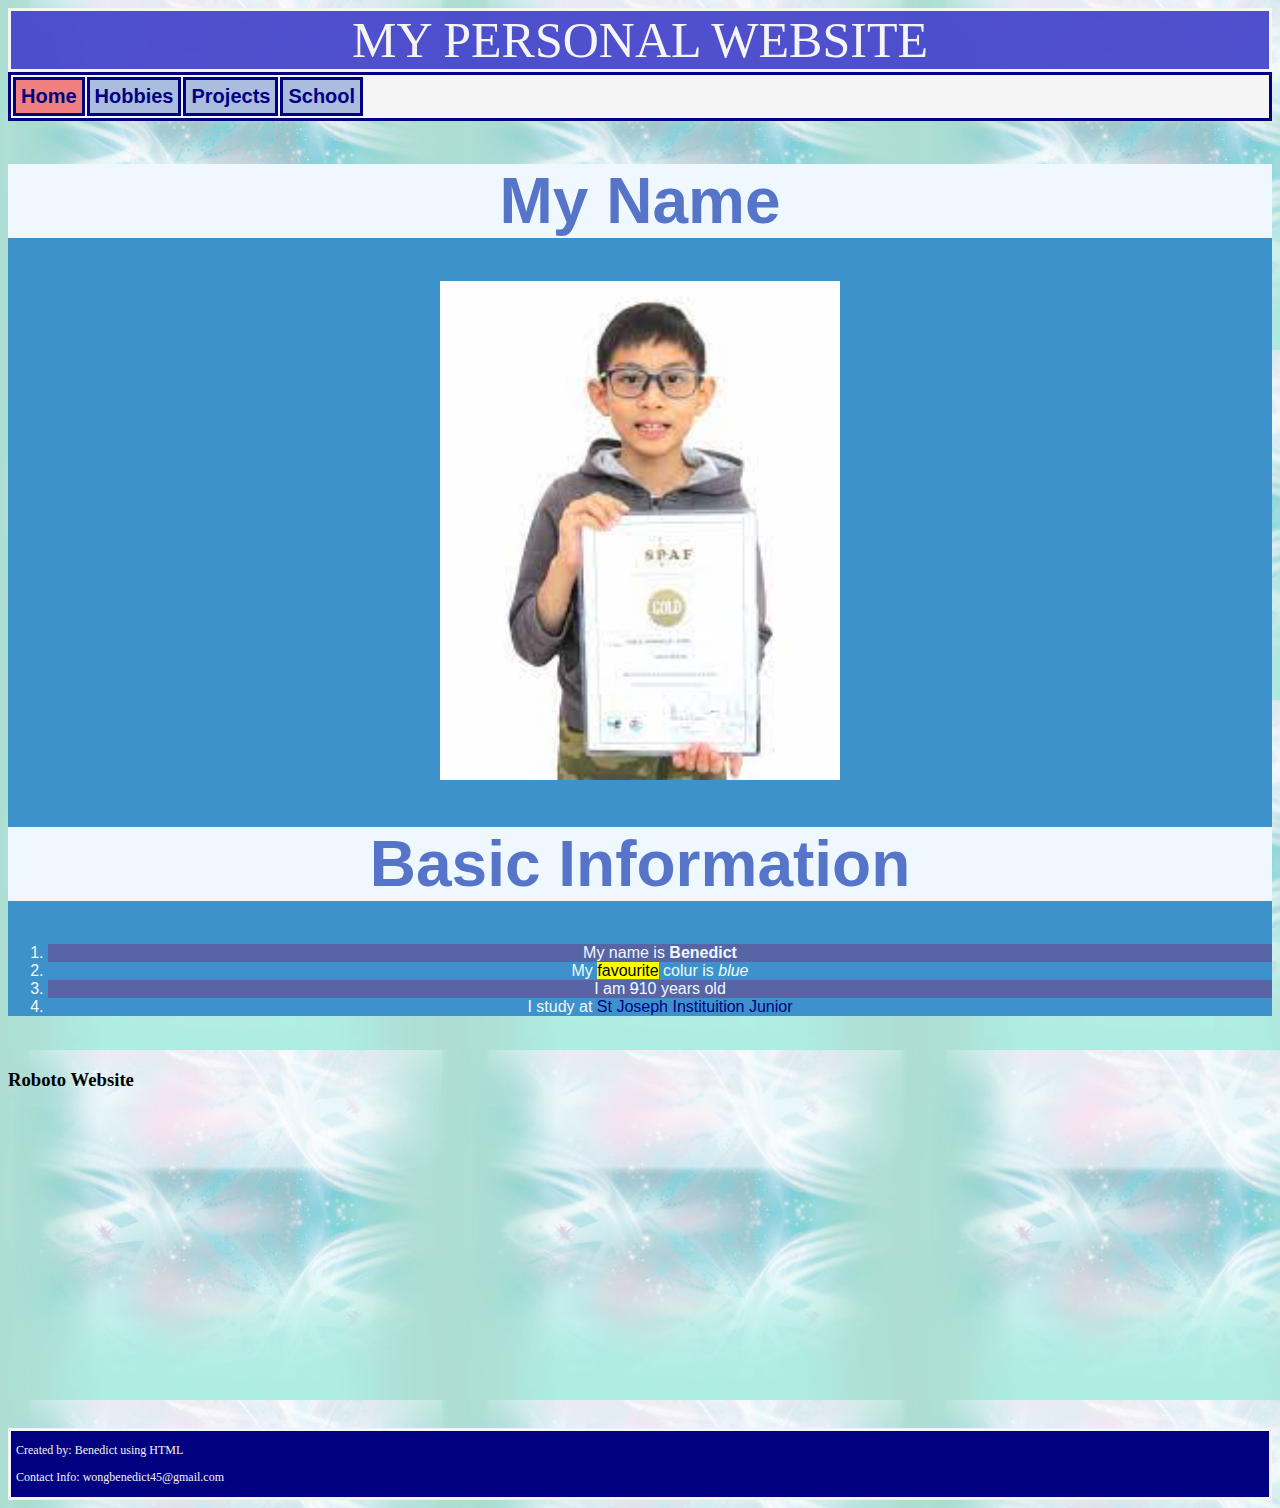
<file: index.html>
<!DOCTYPE html>
<html>
    <head>
        <title>Projects</title>
        <link rel="stylesheet" href="https://tinyurl.com/fontawesome-icons">
        <link rel="stylesheet" href="main.css">
    </head>

    <body background="./img/bg1.jpg">
        <header id= Header> MY PERSONAL WEBSITE</header>

        <div class="navbar">
            <table>
                <tr>
                    <th class="active"><a href="index.html"> <i class="fa fa-home"></i>Home</a></th>
                    <th> <a href="Hobbies .html"> <i class="fa fa-gamepad"></i>Hobbies</a></th>
                    <th> <a href="Projects.html"> <i class="fa fa-briefcase"></i>Projects</a></th>
                    <th> <a href="School_Page.html"> <i class="fa fa-book"></i>School</a></th>
                    
                </tr>
    
            </table>
            
        </div>
        <div class="profile">
            <h1>My Name</h1>
        <div class="dropdown">
            <img src="img/sussy boi named ben.jpg" width="400">
            <div class="dropdown-content">
                That's me! 
            </div>
        </div>
            <h1>Basic Information</h1>
            <ol type="1" class="colorf">
                <li class="even-row">My name is <b>Benedict</b></li>
                <li>My <mark>favourite</mark> colur is <em><i>blue</i></em></li>
                <li class="even-row">I am <del>9</del>10 years old</li>
                <li>I study at <a href="https://www.coolmathgames.com/">St Joseph Instituition Junior</a> </li>

            </ol>
         </div>
        


       
        <br>
        <h3>Roboto Website</h3>
        <iframe width="560" height="315" src="https://www.roboto.sg" title="Roboto Coding Academy" frameborder="0" allow="accelerometer; autoplay; clipboard-write; encrypted-media; gyroscope; picture-in-picture; web-share" allowfullscreen></iframe>
        <footer>
            <p>Created by: Benedict using HTML</p>
            <p>Contact Info: wongbenedict45@gmail.com</p>
        </footer>

    </body>


</html>
</file>
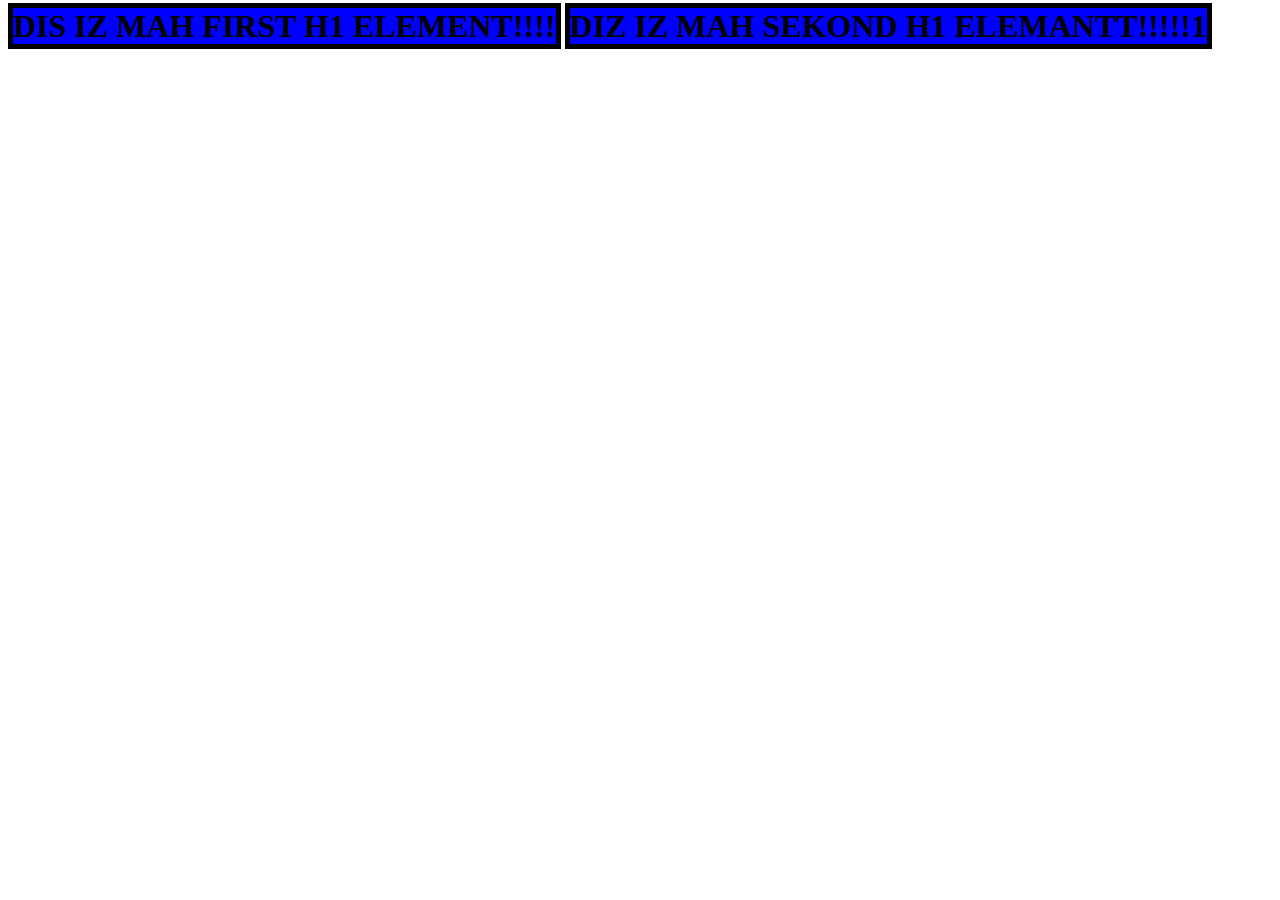
<file: experiment:D.html>
<!DOCTYPE html>
<html lang="en">
<head>
    <meta charset="UTF-8">
    <meta name="viewport" content="width=device-width, initial-scale=1.0">
    <title>Experiment</title>
    <style>
        h1  {
            border: 5px solid black;
            top: 20px;
            left: 20px;
            background: blue;
            display: inline;
        }
    </style>
</head>
<body>
    <h1>DIS IZ MAH FIRST H1 ELEMENT!!!!</h1>
    <h1>DIZ IZ MAH SEKOND H1 ELEMANTT!!!!!1</h1>
    
</body>
</html>
</file>
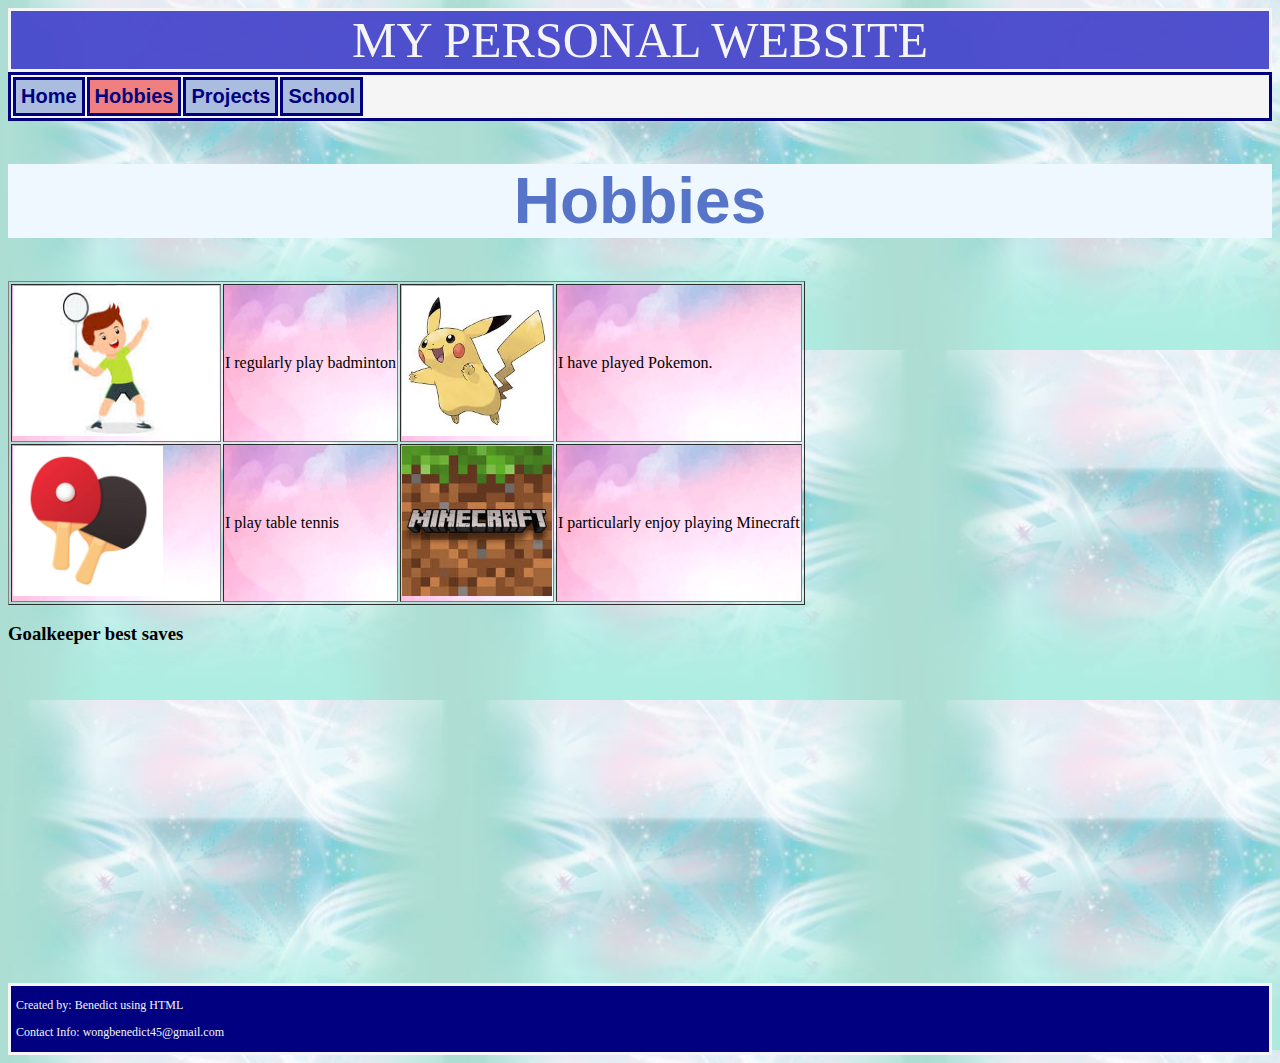
<file: Hobbies .html>
<!DOCTYPE html>
<html>
    <head>
        <title>Tabulating My Hobbies </title>
        <link rel="stylesheet" href="https://tinyurl.com/fontawesome-icons">
        <link rel="stylesheet" href="main.css">
    
    </head>

    <body background="img/bg1.jpg">
        <header id= Header> MY PERSONAL WEBSITE</header>

        <div class="navbar">
            <table>
                <tr>
                    <th> <a href="index.html"> <i class="fa fa-home"></i>Home</a></th>
                    <th class="active"> <a href="Hobbies .html"> <i class="fa fa-gamepad"></i>Hobbies</a></th>
                    <th> <a href="Projects.html"> <i class="fa fa-briefcase"></i>Projects</a></th>
                    <th> <a href="School_Page.html"> <i class="fa fa-book"></i>School</a></th>
                    
                </tr>
    
            </table>
            
        </div>



        <h1>Hobbies</h1>
        <table border="1">
    
            <tr>
                <td background="img/bgtable.jpg"> 
                    <img src="img/badminton.jpg" height="150" alt=""></td>
                <td background="img/bgtable.jpg">
                    I regularly play badminton
                </td>
                <td background="img/bgtable.jpg">
                    <img src="img/pikachu.jpg" height="150" alt=""></td>
                <td background="img/bgtable.jpg">I have played Pokemon.</td>
            </tr>
            <tr>
                <td background="img/bgtable.jpg">
                    <img src="img/tabletennis.jpg" height="150" alt=""></td>
                <td background="img/bgtable.jpg">
                    I play table tennis </td>
                <td background="img/bgtable.jpg">
                    <img src="img/minecraft.jpg" height="150" alt=""></td>
                <td background="img/bgtable.jpg">
                I particularly enjoy playing Minecraft</td>
            </tr>
        </table>


        
        <h3>Goalkeeper best saves</h3>
        <iframe width="560" height="315" src="https://www.youtube.com/embed/wVAclB2CTw8?si=OLbH6RLNilTkd452" title="YouTube video player" frameborder="0" allow="accelerometer; autoplay; clipboard-write; encrypted-media; gyroscope; picture-in-picture; web-share" allowfullscreen></iframe>
        
        <footer>
            <p>Created by: Benedict using HTML</p>
            <p>Contact Info: wongbenedict45@gmail.com</p>
        </footer>
        

    </body>
</html>
</file>
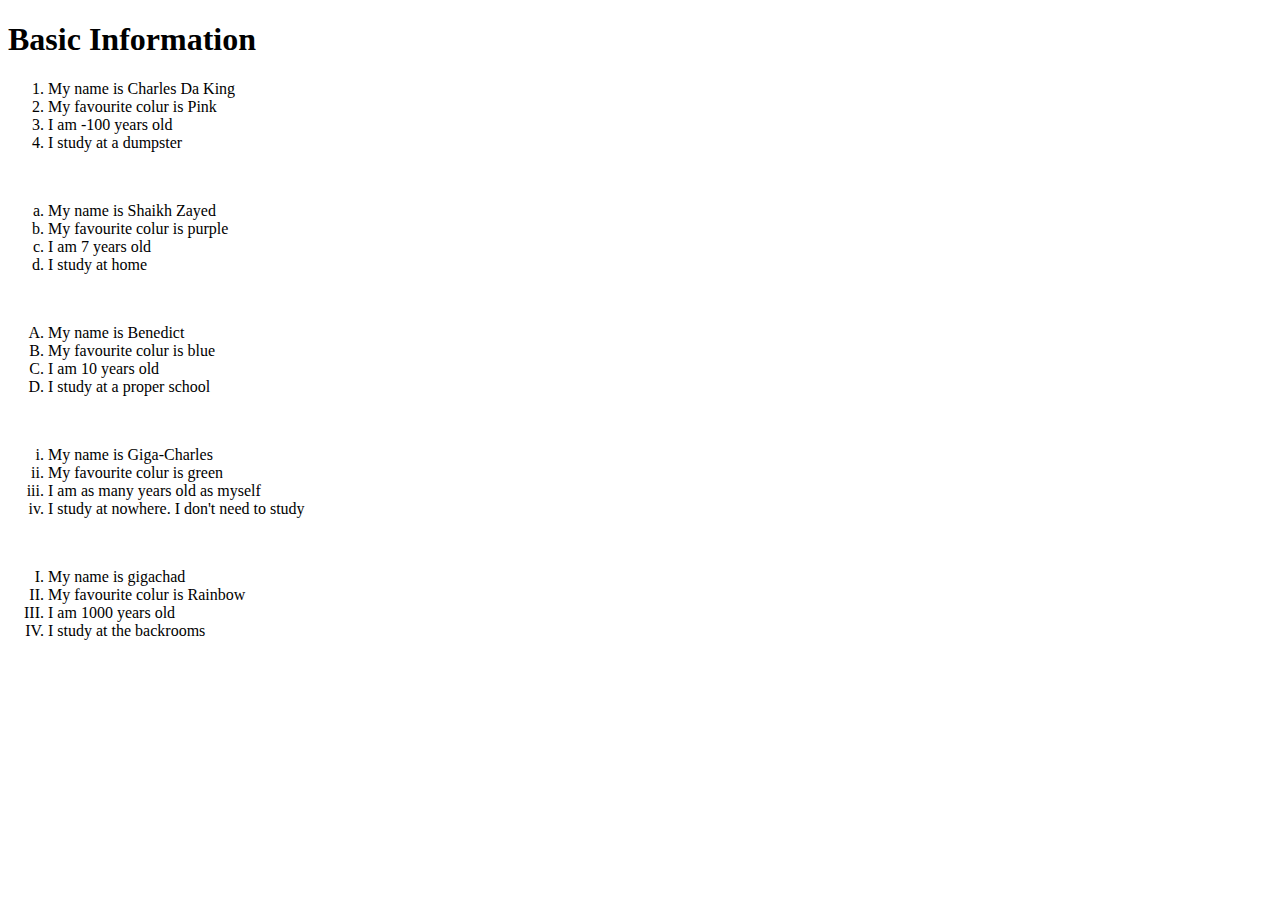
<file: L2A1 List my life.html>
<!DOCTYPE html>
<html>
    <head>
        <title>List My Life</title>
    </head>

    <body>
        <h1>Basic Information</h1>

        <ol type="1">
            <li>My name is Charles Da King</li>
            <li>My favourite colur is Pink</li>
            <li>I am -100 years old</li>
            <li>I study at a dumpster</li>
        </ol>
        <br>

        <ol type="a">
            <li>My name is Shaikh Zayed</li>
            <li>My favourite colur is purple</li>
            <li>I am 7 years old</li>
            <li>I study at home</li>
        </ol>
        <br>

        <ol type="A">
            <li>My name is Benedict</li>
            <li>My favourite colur is blue</li>
            <li>I am 10 years old</li>
            <li>I study at a proper school</li>
        </ol>
        <br>

        <ol type="i">
            <li>My name is Giga-Charles</li>
            <li>My favourite colur is green</li>
            <li>I am as many years old as myself</li>
            <li>I study at nowhere. I don't need to study</li>
        </ol>
        <br>

        <ol type="I">
            <li>My name is gigachad</li>
            <li>My favourite colur is Rainbow</li>
            <li>I am 1000 years old</li>
            <li>I study at the backrooms</li>
        </ol>
        <br>


    </body>


</html>
</file>
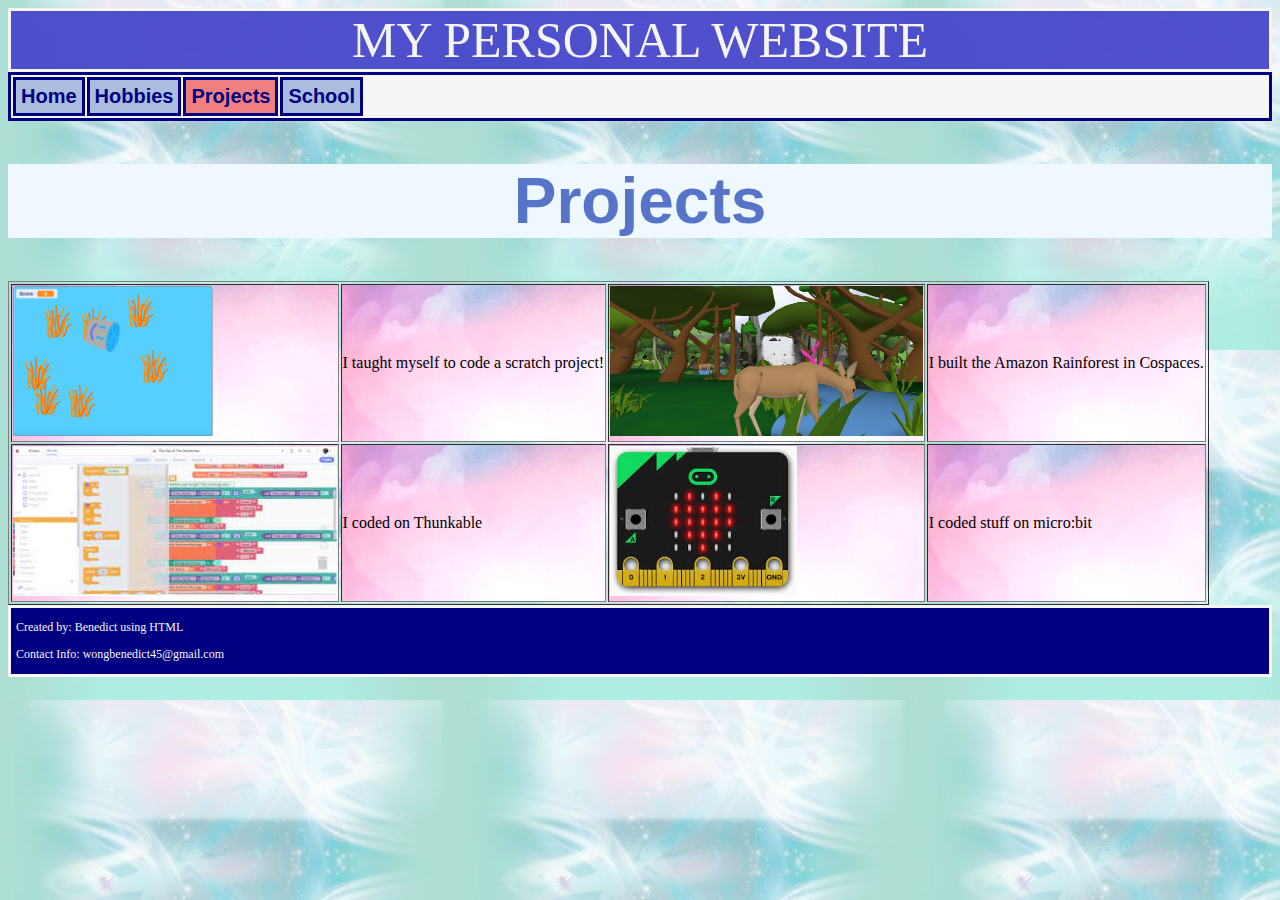
<file: Projects.html>
<!DOCTYPE html>
<html>
    <head>
        <title>List My Life</title>
        <link rel="stylesheet" href="https://tinyurl.com/fontawesome-icons">
        <link rel="stylesheet" href="main.css">
    </head>

    <body background="./img/bg1.jpg">
        <header id= Header> MY PERSONAL WEBSITE</header>

        <div class="navbar">
            <table>
                <tr>
                    <th><a href="index.html"> <i class="fa fa-home"></i>Home</a></th>
                    <th><a href="Hobbies .html"> <i class="fa fa-gamepad"></i>Hobbies</a></th>
                    <th class="active"><a href="Projects.html"> <i class="fa fa-briefcase"></i>Projects</a></th>
                    <th><a href="School_Page.html"> <i class="fa fa-book"></i>School</a></th>
                    
                </tr>
    
            </table>
            
        </div>
    <table border="1">
        <h1>Projects</h1>
        <tr>
            <td background="img/bgtable.jpg"> 
                <img src="img/gah.png" height="150" alt=""></td>
            <td background="img/bgtable.jpg">
                I taught myself to code a scratch project!
            </td>
            <td background="img/bgtable.jpg">
                <img src="img/shi.png" height="150" alt=""></td>
            <td background="img/bgtable.jpg">I built the Amazon Rainforest in Cospaces.</td>
        </tr>
        <tr>
            <td background="img/bgtable.jpg">
                <img src="img/NERDDDD.jpg" height="150" alt=""></td>
            <td background="img/bgtable.jpg">
                I coded on Thunkable </td>
            <td background="img/bgtable.jpg">
                <img src="img/susst baaaa.jpg" height="150" alt=""></td>
            <td background="img/bgtable.jpg">
            I coded stuff on micro:bit</td>
        </tr>
    </table>
    <footer>
        <p>Created by: Benedict using HTML</p>
        <p>Contact Info: wongbenedict45@gmail.com</p>
    </footer>


       

    </body>


</html>
</file>
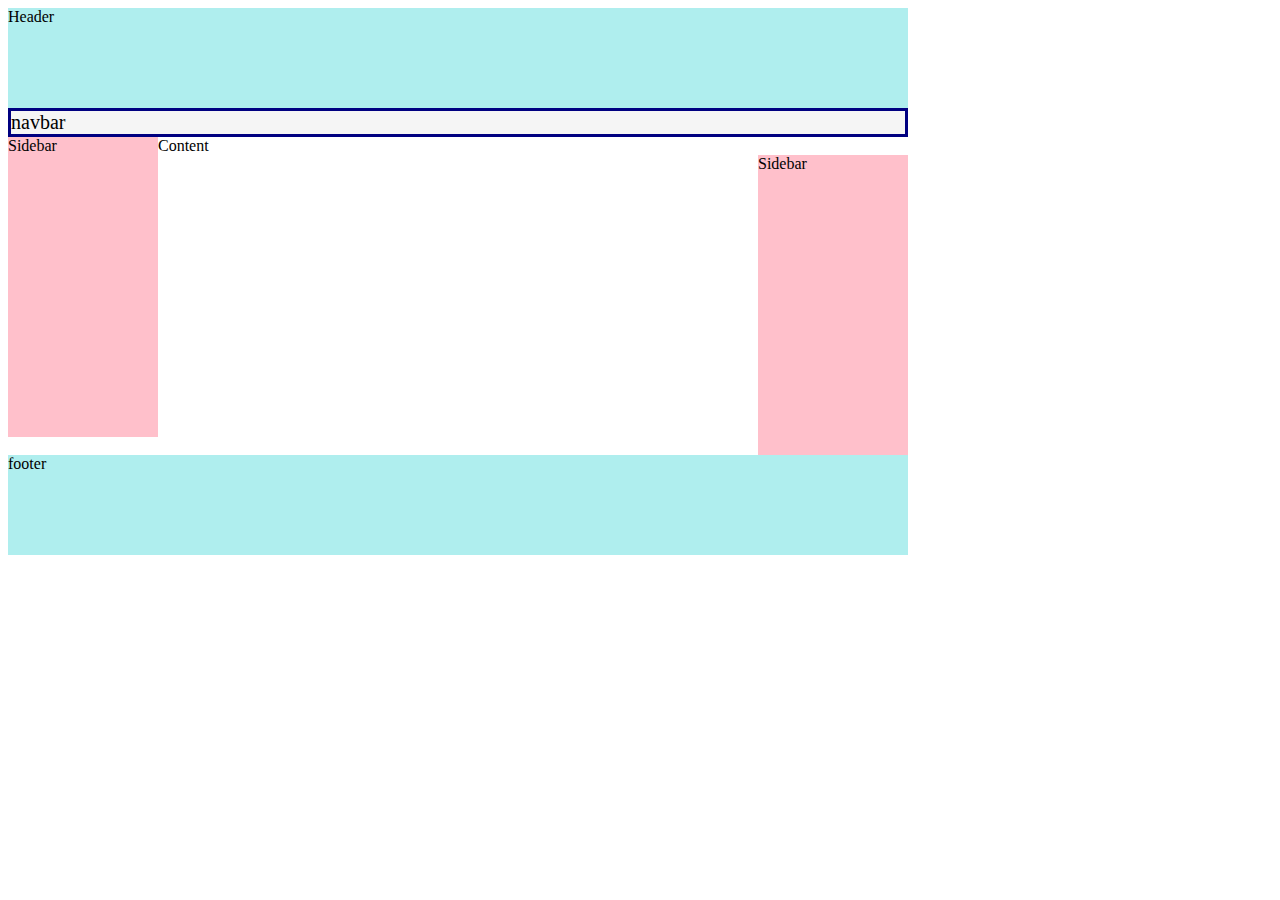
<file: skeleton.html>
<!DOCTYPE html>
<html lang="en">
<head>
    <meta charset="UTF-8">
    <meta name="viewport" content="width=device-width, initial-scale=1.0">
    <title>Skeleton</title>
    <link rel="stylesheet" href="main.css">
</head>
<body>
    <div class="wrapper">
        <div class="header">Header</div>
        <div class="navbar">navbar</div>
        <div class="sidebar-left">Sidebar</div>
        <div class="Content">Content</div>
        <div class="sidebar-right">Sidebar</div>
        <div class="footer">footer</div>
     </div>
    
</body>
</html>
</file>
<file: main.css>
h1  {
    background-color: aliceblue;
    color:rgb(87, 117, 200);
    text-align: center;
    font-size: 5vw;
    font-family: 'Segoe UI', Tahoma, Geneva, Verdana, sans-serif
    

}
#navbar, th {
background-color: rgb(170, 189, 223);
border-style: solid;
border-color: black;
border-collapse: collapse;
font-size: 20px;
font-family: 'Segoe UI', Tahoma, sans-serif;
}
header {
    background-color: rgba(71, 71, 203, 0.951);
    color: whitesmoke;
    text-align: center;
    font-size: 50px;
    border: 3px solid whitesmoke;
}
.navbar {
    background-color: whitesmoke;
    border: solid #000080;
    font-size: 20px;
    position:sticky;
    top: 0px;
}
.navbar th {
    border: solid #000080;
    padding: 5px;
}
footer  {
    background-color: #000080;
    color: whitesmoke;
    font-size: 12px;
    border: 3px solid whitesmoke;
    padding-left: 5px;
}
.profile    {
    background-color: #3E92CC;
    text-align: center;
}
.even-row   {
    background-color: #5764a5;
}
.colorf {
    color: aliceblue;
    font-family: 'Segoe UI', Tahoma, Geneva, Verdana, sans-serif;
}
.wrapper    {
    width: 900px;
}
.sidebar-left   {
    background-color: pink;
    float: left;
    height: 300px;
    width: 150px;
}
.content    {
    background-color: palegreen;
    height: 300px;
    width: 700px;
    float: left;
}
.sidebar-right  {
    background-color: pink;
    height: 300px;
    width: 150px;
    float: right;
}
.header {
    background-color: paleturquoise;
    height: 100px;
    width: 900px;
}
.footer {
    background-color:paleturquoise;
    height: 100px;
    width: 900px; 
    float: right;
}

.dropdown   {
    display: inline-block;
}
.dropdown-content   {
    display: none;
    position: absolute;
    background-color: whitesmoke;
    color: #000080;
    padding: 5px;
    box-shadow: 5px 5px 10px black;
}
.dropdown:hover    .dropdown-content    {
    display: block;
}
.active {
    background-color: lightcoral;
}
a   {
    color: navy;
    text-decoration: none;
}
</file>
